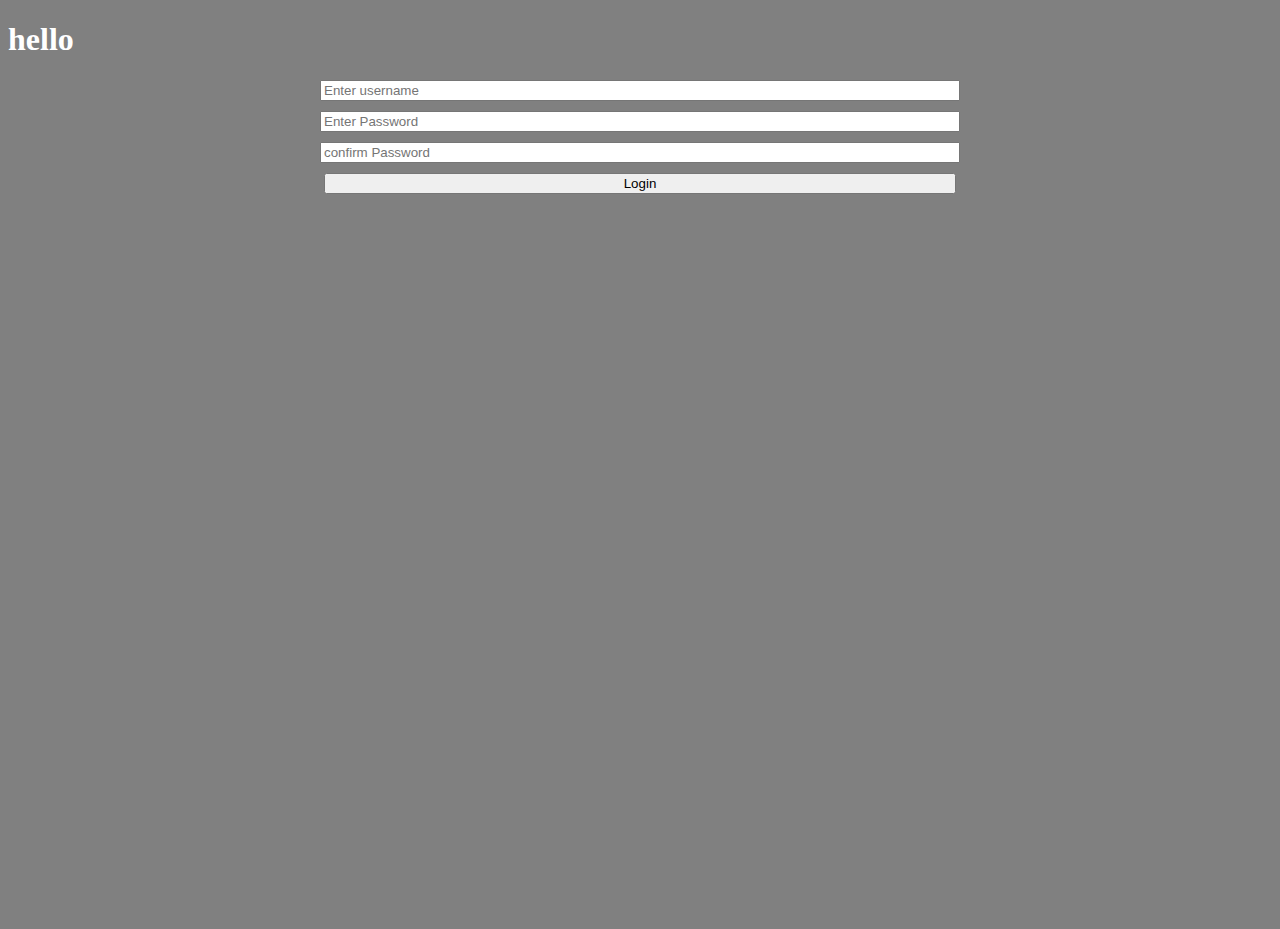
<file: Document.html>
<!DOCTYPE html>
<!-- saved from url=(0022)http://127.0.0.1:5500/ -->
<html lang="en"><head><meta http-equiv="Content-Type" content="text/html; charset=UTF-8">
    
    <meta name="viewport" content="width=device-width, initial-scale=1.0">
    <meta http-equiv="X-UA-Compatible" content="ie=edge">
    <title>Document</title>

    <script src="./Document_files/app2.js.download"></script>
    <style>
    /* inline 
    external css
    internal css
     */
body{
    background:gray;
}
    </style>


<link rel="stylesheet" href="./Document_files/style.css">
</head>
<body>
    <h1>hello</h1>
    <input placeholder="Enter username" type="text">
    <input type="password" placeholder="Enter Password">
    <input type="password" placeholder="confirm Password">
    <button> Login</button>
    
<!-- Code injected by live-server -->
<script type="text/javascript">
	// <![CDATA[  <-- For SVG support
	if ('WebSocket' in window) {
		(function () {
			function refreshCSS() {
				var sheets = [].slice.call(document.getElementsByTagName("link"));
				var head = document.getElementsByTagName("head")[0];
				for (var i = 0; i < sheets.length; ++i) {
					var elem = sheets[i];
					var parent = elem.parentElement || head;
					parent.removeChild(elem);
					var rel = elem.rel;
					if (elem.href && typeof rel != "string" || rel.length == 0 || rel.toLowerCase() == "stylesheet") {
						var url = elem.href.replace(/(&|\?)_cacheOverride=\d+/, '');
						elem.href = url + (url.indexOf('?') >= 0 ? '&' : '?') + '_cacheOverride=' + (new Date().valueOf());
					}
					parent.appendChild(elem);
				}
			}
			var protocol = window.location.protocol === 'http:' ? 'ws://' : 'wss://';
			var address = protocol + window.location.host + window.location.pathname + '/ws';
			var socket = new WebSocket(address);
			socket.onmessage = function (msg) {
				if (msg.data == 'reload') window.location.reload();
				else if (msg.data == 'refreshcss') refreshCSS();
			};
			if (sessionStorage && !sessionStorage.getItem('IsThisFirstTime_Log_From_LiveServer')) {
				console.log('Live reload enabled.');
				sessionStorage.setItem('IsThisFirstTime_Log_From_LiveServer', true);
			}
		})();
	}
	else {
		console.error('Upgrade your browser. This Browser is NOT supported WebSocket for Live-Reloading.');
	}
	// ]]>
</script>

<script>

    document.querySelector('button').addEventListener('click',()=>{
        console.log("hi")

    })
</script>
</body></html>
</file>
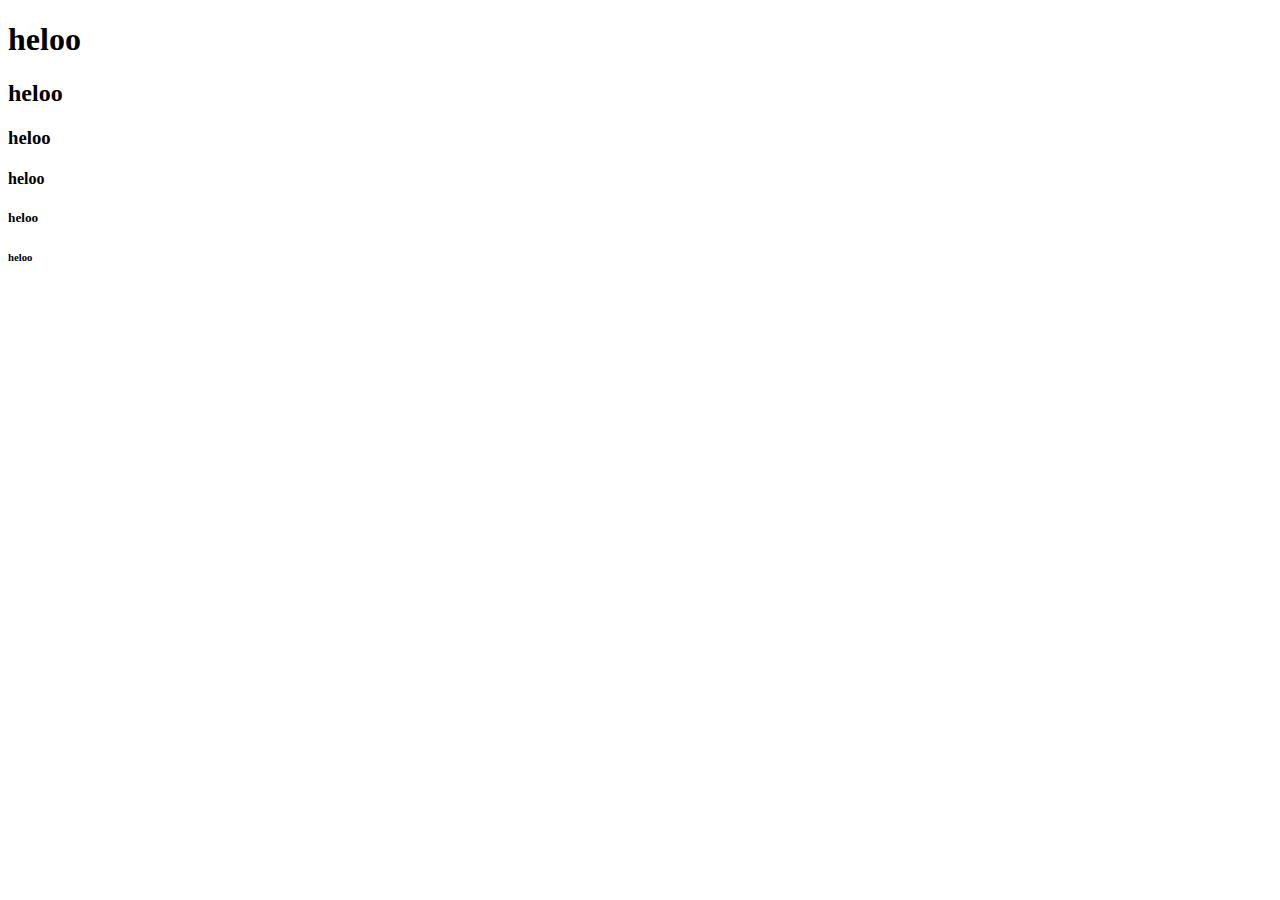
<file: login.html>
<!DOCTYPE html>
<html lang="en">
<head>
    <meta charset="UTF-8">
    <meta name="viewport" content="width=device-width, initial-scale=1.0">
    <meta http-equiv="X-UA-Compatible" content="ie=edge">
    <title>Document</title>
</head>
<body>
        <h1>heloo</h1>
        <h2>heloo</h2>
        <h3>heloo</h3>
        <h4>heloo</h4>
        <h5>heloo</h5>
        <h6>heloo</h6>
</body>
</html>
</file>
<file: Document_files/style.css>
body{
    color: white;
    height: 100vh;
    /* background-color: black; */
}

input,button{
    display: block;
    width: 50%;
    margin: auto;
    margin-bottom: 10px;
}
</file>
